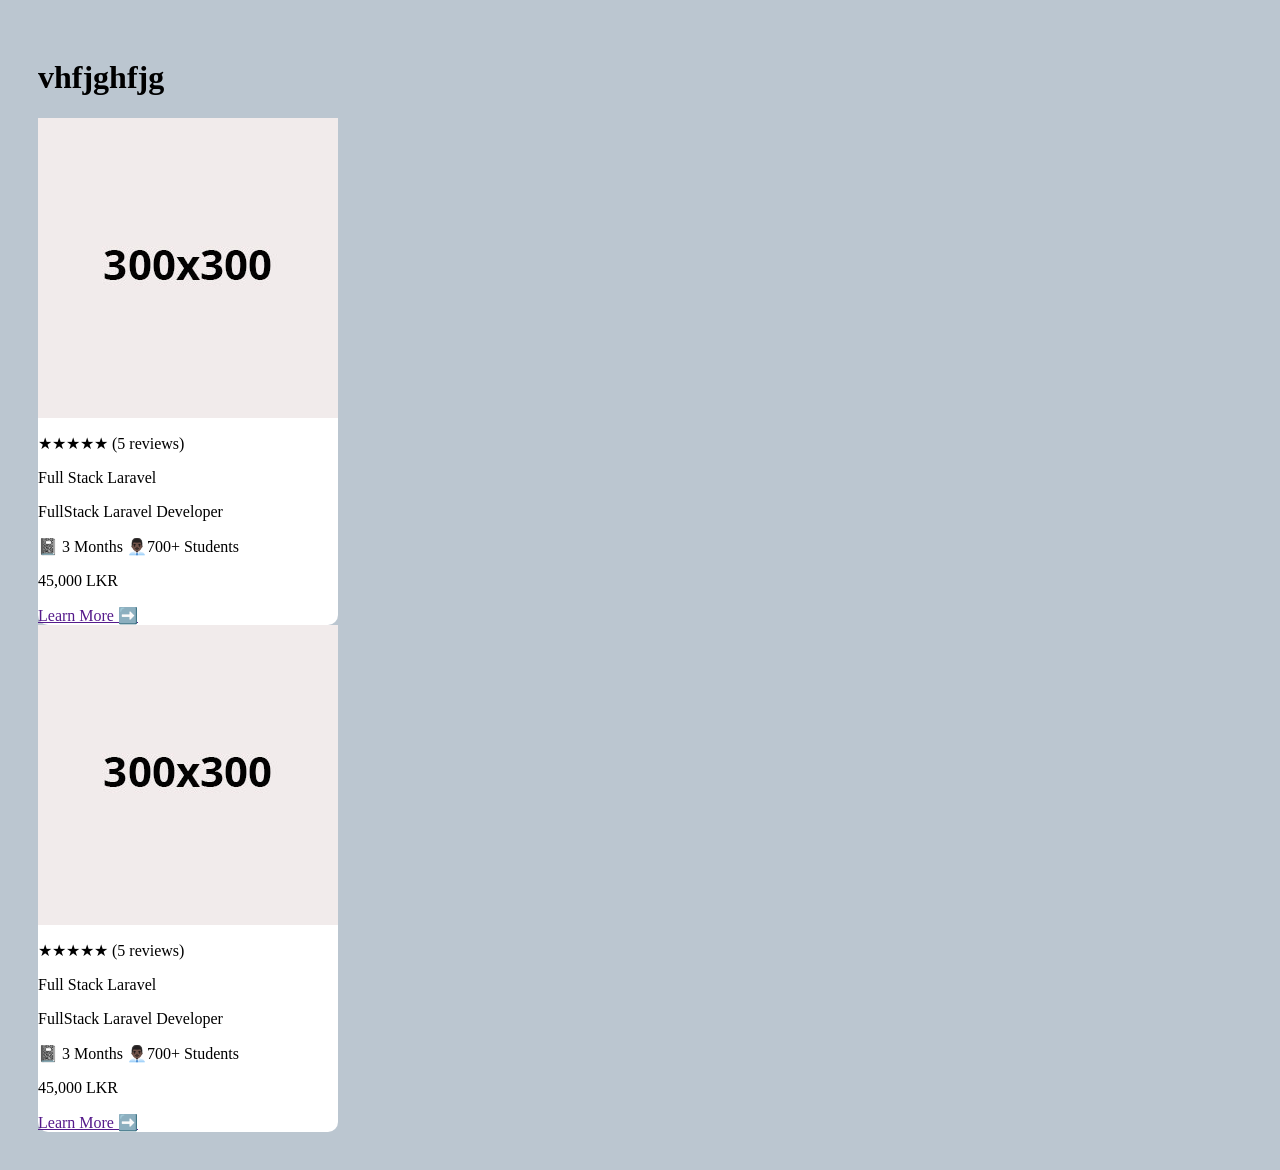
<file: index.html>
<!DOCTYPE html>
<html lang="en">
  <head>
    <meta charset="UTF-8" />
    <meta name="viewport" content="width=device-width, initial-scale=1.0" />
    <title>Document</title>
    <link rel="stylesheet" href="./assets/css/style.css" />
  </head>
  <body>

    <h1>vhfjghfjg</h1>
    <div class="all-card">
      <div class="card">
        <img src="./assets/image/image1.jpg" alt="" />
        <div>
          <p>★★★★★ (5 reviews)</p>
          <p>Full Stack Laravel</p>
          <p>FullStack Laravel Developer</p>
          <p>📓 3 Months 👨🏿‍💼700+ Students</p>
          <p>45,000 LKR</p>
          <a href="">Learn More ➡️</a>
        </div>
      </div>
    </div>

      <div class="all-card">
      <div class="card">
        <img src="./assets/image/image1.jpg" alt="" />
        <div>
          <p>★★★★★ (5 reviews)</p>
          <p>Full Stack Laravel</p>
          <p>FullStack Laravel Developer</p>
          <p>📓 3 Months 👨🏿‍💼700+ Students</p>
          <p>45,000 LKR</p>
          <a href="">Learn More ➡️</a>
        </div>
      </div>
    </div>

    
  </body>
</html>
</file>
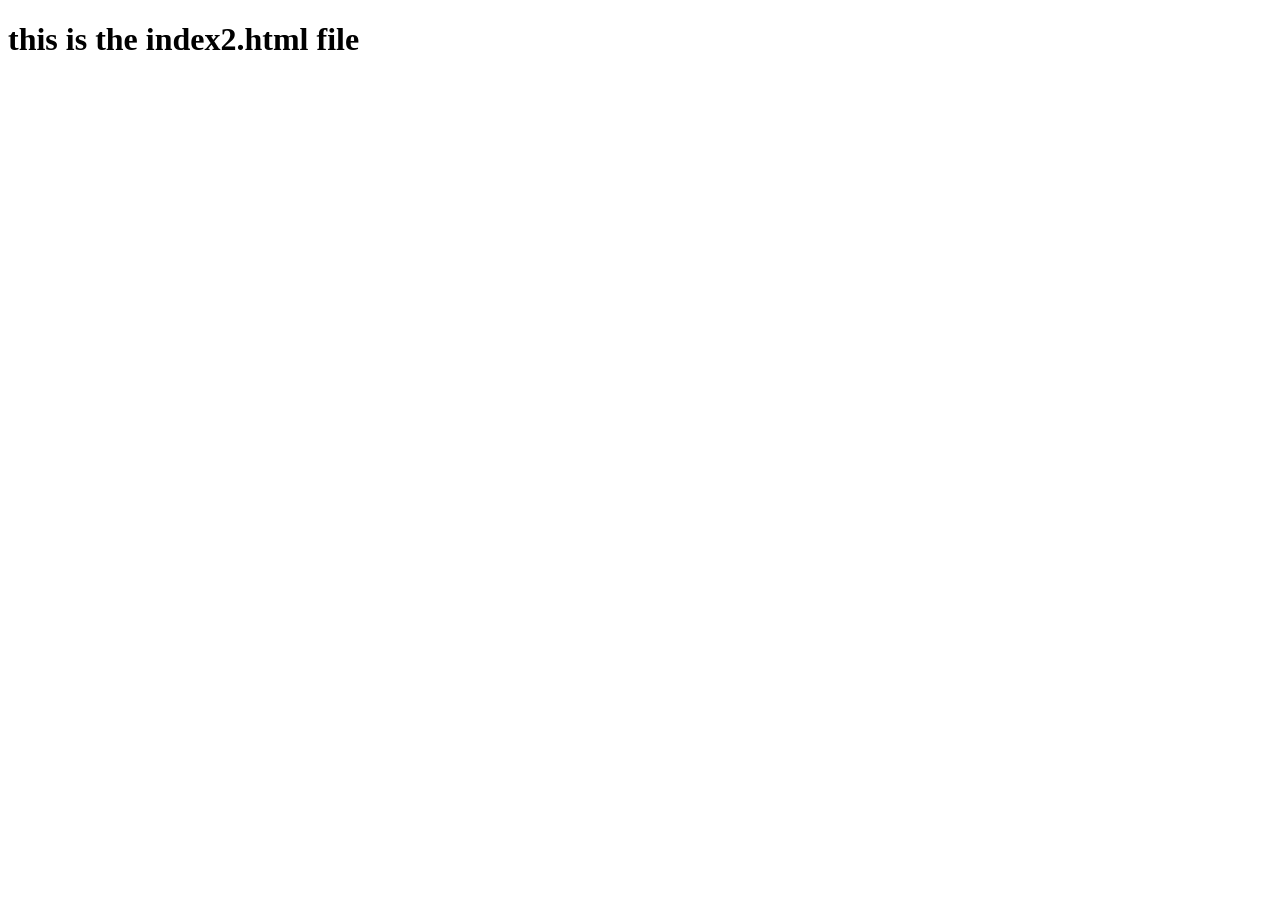
<file: index2.html>
<!DOCTYPE html>
<html lang="en">
<head>
    <meta charset="UTF-8">
    <meta name="viewport" content="width=device-width, initial-scale=1.0">
    <title>Document</title>
</head>
<body>
    
    <h1>this is the index2.html file</h1>
</body>
</html>
</file>
<file: assets/css/style.css>
body {
  background-color: rgb(187, 198, 208);
  padding: 30px;
}

.all-cards{
    display: flex;
    flex-wrap: wrap;
    gap: 20px;
    justify-content: center;
}

.card{
    background-color: white;
    border-radius: 10px;
    width: 300px;
    display: flex;
    flex-direction: column;
}
</file>
